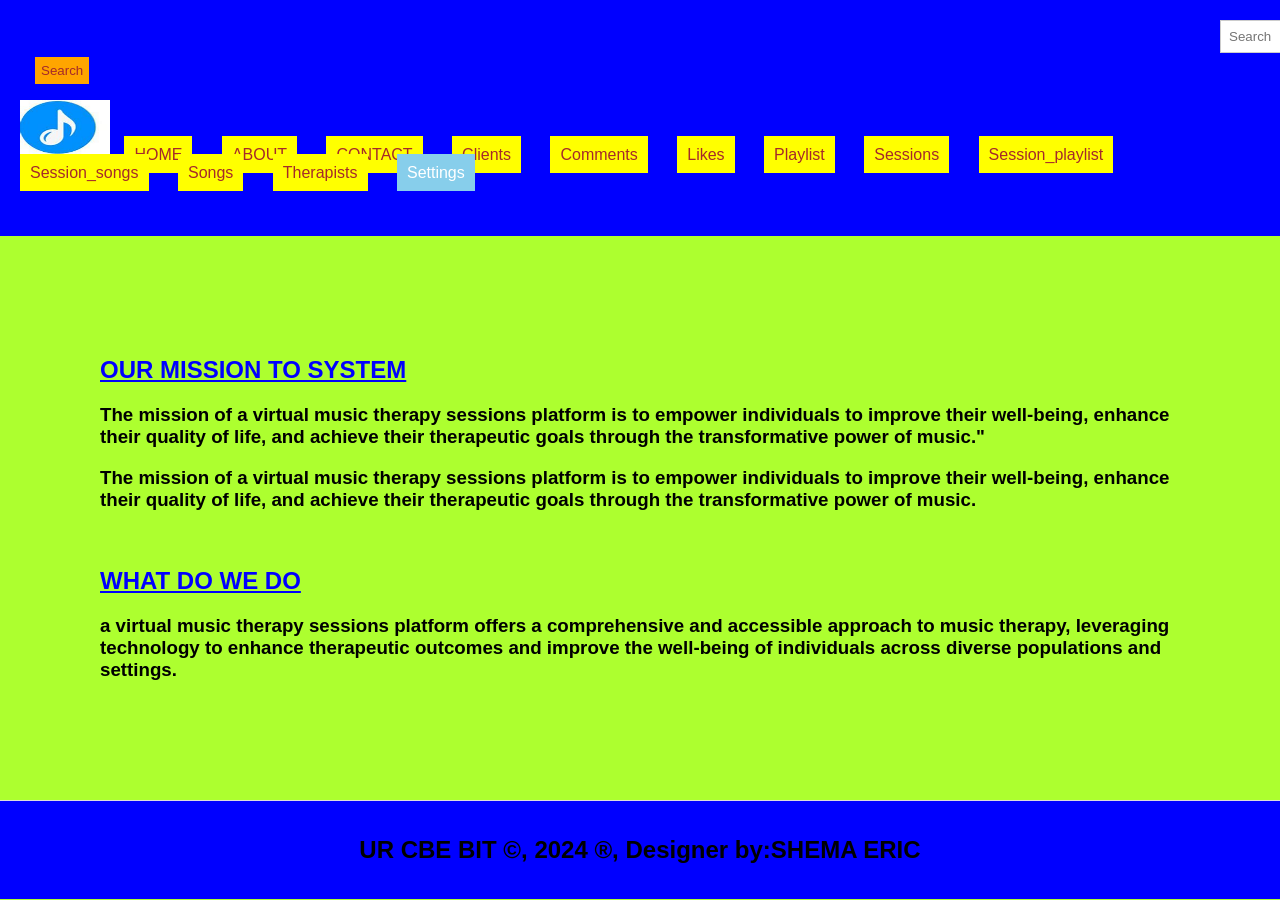
<file: SHEMA_ERIC_EXAM_of_W.T/about.html>
<!DOCTYPE html>
<html lang="en">
<head>
  <!-- Linking to external stylesheet -->
  <link rel="stylesheet" type="text/css" href="style.css" title="style 1" media="screen, tv, projection, handheld, print"/>
  <!-- Defining character encoding -->
  <meta charset="utf-8">
  <!-- Setting viewport for responsive design -->
  <meta name="viewport" content="width=device-width, initial-scale=1">
  <title>About Page</title>
  <style>
    /* Normal link */
    a {
      padding: 10px;
      color: white;
      background-color: yellow;
      text-decoration: none;
      margin-right: 15px;
    }

    /* Visited link */
    a:visited {
      color: purple;
    }
    /* Unvisited link */
    a:link {
      color: brown; /* Changed to lowercase */
    }
    /* Hover effect */
    a:hover {
      background-color: white;
    }

    /* Active link */
    a:active {
      background-color: red;
    }

    /* Extend margin left for search button */
    button.btn {
      margin-left: 15px; /* Adjust this value as needed */
      margin-top: 4px;
    }
    /* Extend margin left for search button */
    input.form-control {
      margin-left: 1200px; /* Adjust this value as needed */

      padding: 8px;
     
    }
  </style>
  </head>

  <header>

<body bgcolor="greenyellow">
  <form class="d-flex" role="search" action="search.php">
      <input class="form-control me-2" type="search" placeholder="Search" aria-label="Search" name="query">
      <button class="btn btn-outline-success" type="submit">Search</button>
    </form>
  <ul style="list-style-type: none; padding: 0;">
    <li style="display: inline; margin-right: 10px;">
    <img src="./image/OIP.jfif" width="90" height="60" alt="Logo">
  </li>
    <li style="display: inline; margin-right: 10px;"><a href="./home.html">HOME</a>
  </li>
    <li style="display: inline; margin-right: 10px;"><a href="./about.html">ABOUT</a>
  </li>
    <li style="display: inline; margin-right: 10px;"><a href="./contact.html">CONTACT</a>
  </li>
    <li style="display: inline; margin-right: 10px;"><a href="./clients.php">Clients</a>
  </li>
    <li style="display: inline; margin-right: 10px;"><a href="./comments.php">Comments</a>
  </li>
    <li style="display: inline; margin-right: 10px;"><a href="./likes.php">Likes</a>
  </li>
    <li style="display: inline; margin-right: 10px;"><a href="./playlist.php">Playlist</a>
  </li>
    <li style="display: inline; margin-right: 10px;"><a href="./sessions.php">Sessions</a>
  </li>  <li style="display: inline; margin-right: 10px;"><a href="./session_playlist.php">Session_playlist</a>
  </li>
    <li style="display: inline; margin-right: 10px;"><a href="./session_songs.php">Session_songs</a>
  </li>
    <li style="display: inline; margin-right: 10px;"><a href="./songs.php">Songs</a>
  </li>
<li style="display: inline; margin-right: 10px;"><a href="./therapists.php">Therapists</a>
  </li>
   
  
    <li class="dropdown" style="display: inline; margin-right: 10px;">
      <a href="#" style="padding: 10px; color: white; background-color: skyblue; text-decoration: none; margin-right: 15px;">Settings</a>
      <div class="dropdown-contents">
        <!-- Links inside the dropdown menu -->
        <a href="login.html">Login</a>
        <a href="register.html">Register</a>
        <a href="logout.php">Logout</a>
      </div>
    </li><br><br>
    
    
    
  </ul>

</header>
<section>
<h2 style="color: blue;"><bold><u> OUR MISSION TO SYSTEM</u></bold></h2>

<p><h3 style="color: black;">
 The mission of a virtual music therapy sessions platform is to empower individuals to improve their well-being, enhance their quality of life, and achieve their therapeutic goals through the transformative power of music."
</h3></p>
<p><h3> The mission of a virtual music therapy sessions platform is to empower individuals to improve their well-being, enhance their quality of life, and achieve their therapeutic goals through the transformative power of music.

</h3></p><br>

<h2 style="color: blue;"><bold><u> WHAT DO WE DO</u></bold></h2>

<p><h3 style="color: black;">a virtual music therapy sessions platform offers a comprehensive and accessible approach to music therapy, leveraging technology to enhance therapeutic outcomes and improve the well-being of individuals across diverse populations and settings.
 
</h3></p>

</section>

  
<footer>
  <center> 
    <b><h2>UR CBE BIT &copy, 2024 &reg, Designer by:SHEMA ERIC</h2></b>
  </center>
</footer>
  
</body>
</html>
</file>
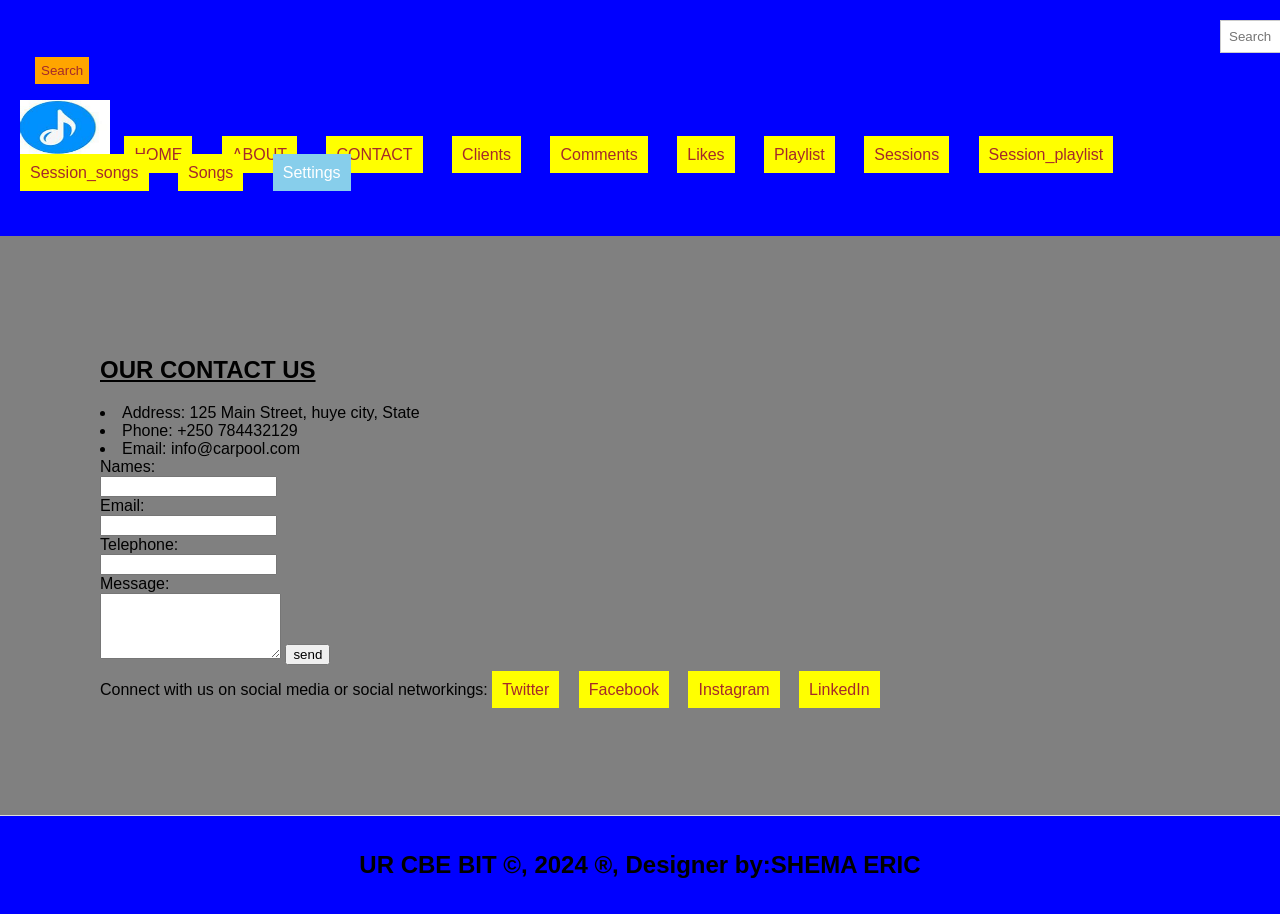
<file: SHEMA_ERIC_EXAM_of_W.T/contact.html>
<!DOCTYPE html>
<html lang="en">
<head>
  <!-- Linking to external stylesheet -->
  <link rel="stylesheet" type="text/css" href="style.css" title="style 1" media="screen, tv, projection, handheld, print"/>
  <!-- Defining character encoding -->
  <meta charset="utf-8">
  <!-- Setting viewport for responsive design -->
  <meta name="viewport" content="width=device-width, initial-scale=1">
  <title>Contact Page</title>
  <style>
    /* Normal link */
    a {
      padding: 10px;
      color: white;
      background-color: yellow;
      text-decoration: none;
      margin-right: 15px;
    }

    /* Visited link */
    a:visited {
      color: purple;
    }
    /* Unvisited link */
    a:link {
      color: brown; /* Changed to lowercase */
    }
    /* Hover effect */
    a:hover {
      background-color: white;
    }

    /* Active link */
    a:active {
      background-color: red;
    }

    /* Extend margin left for search button */
    button.btn {
      margin-left: 15px; /* Adjust this value as needed */
      margin-top: 4px;
    }
    /* Extend margin left for search button */
    input.form-control {
      margin-left: 1200px; /* Adjust this value as needed */

      padding: 8px;
     
    }
  </style>
  </head>

  <header>

<body bgcolor="gray">
  <form class="d-flex" role="search" action="search.php">
      <input class="form-control me-2" type="search" placeholder="Search" aria-label="Search" name="query">
      <button class="btn btn-outline-success" type="submit">Search</button>
    </form>
  <ul style="list-style-type: none; padding: 0;">
    <li style="display: inline; margin-right: 10px;">
    <img src="./image/OIP.jfif" width="90" height="60" alt="Logo">
  </li>
    <li style="display: inline; margin-right: 10px;"><a href="./home.html">HOME</a>
  </li>
    <li style="display: inline; margin-right: 10px;"><a href="./about.html">ABOUT</a>
  </li>
    <li style="display: inline; margin-right: 10px;"><a href="./contact.html">CONTACT</a>
  </li>
    <li style="display: inline; margin-right: 10px;"><a href="./clients.php">Clients</a>
  </li>
    <li style="display: inline; margin-right: 10px;"><a href="./comments.php">Comments</a>
  </li>
    <li style="display: inline; margin-right: 10px;"><a href="./likes.php">Likes</a>
  </li>
    <li style="display: inline; margin-right: 10px;"><a href="./playlist.php">Playlist</a>
  </li>
    <li style="display: inline; margin-right: 10px;"><a href="./sessions.php">Sessions</a>
  </li>  <li style="display: inline; margin-right: 10px;"><a href="./session_playlist.php">Session_playlist</a>
  </li>
    <li style="display: inline; margin-right: 10px;"><a href="./session_songs.php">Session_songs</a>
  </li>
    <li style="display: inline; margin-right: 10px;"><a href="./songs.php">Songs</a>
  </li>
   
   
  
    <li class="dropdown" style="display: inline; margin-right: 10px;">
      <a href="#" style="padding: 10px; color: white; background-color: skyblue; text-decoration: none; margin-right: 15px;">Settings</a>
      <div class="dropdown-contents">
        <!-- Links inside the dropdown menu -->
        <a href="login.html">Login</a>
        <a href="register.html">Register</a>
        <a href="logout.php">Logout</a>
      </div>
    </li><br><br>
    
    
    
  </ul>

</header>

<section>
	<h2><bold><u> OUR CONTACT US</u></bold></h2>
<ul></ul>
  <li>Address: 125 Main Street, huye city, State</li>
  <li>Phone: +250 784432129</li>
  <li>Email: info@carpool.com</li>
</ul>

<form action="submit_contact" method="POST">
  <label for="name">Names:</label><br>
  <input type="text" id="name" name="name" required><br>

  <label for="email">Email:</label><br>
  <input type="email" id="email" name="email" required><br>

  <label for="phone">Telephone:</label><br>
  <input type="tel" id="phone" name="phone"><br>

  <label for="message">Message:</label><br>
  <textarea id="message" name="message" rows="4" required></textarea>

  <input type="submit" value="send">
</form>
<p>Connect with us on social media or social networkings:

  <a href="https://www.twitter.com/virtual">Twitter</a>
  <a href="https://www.facebook.com/virtual">Facebook</a>
  <a href="https://www.instagram.com/virtual">Instagram</a>
  <a href="https://www.linkedin.com/virtual">LinkedIn</a>
</p>
</section>

<footer>
  <center> 
     <b><h2>UR CBE BIT &copy, 2024 &reg, Designer by:SHEMA ERIC</h2></b>
  </center>
</footer>
  
</body>
</html>
</file>
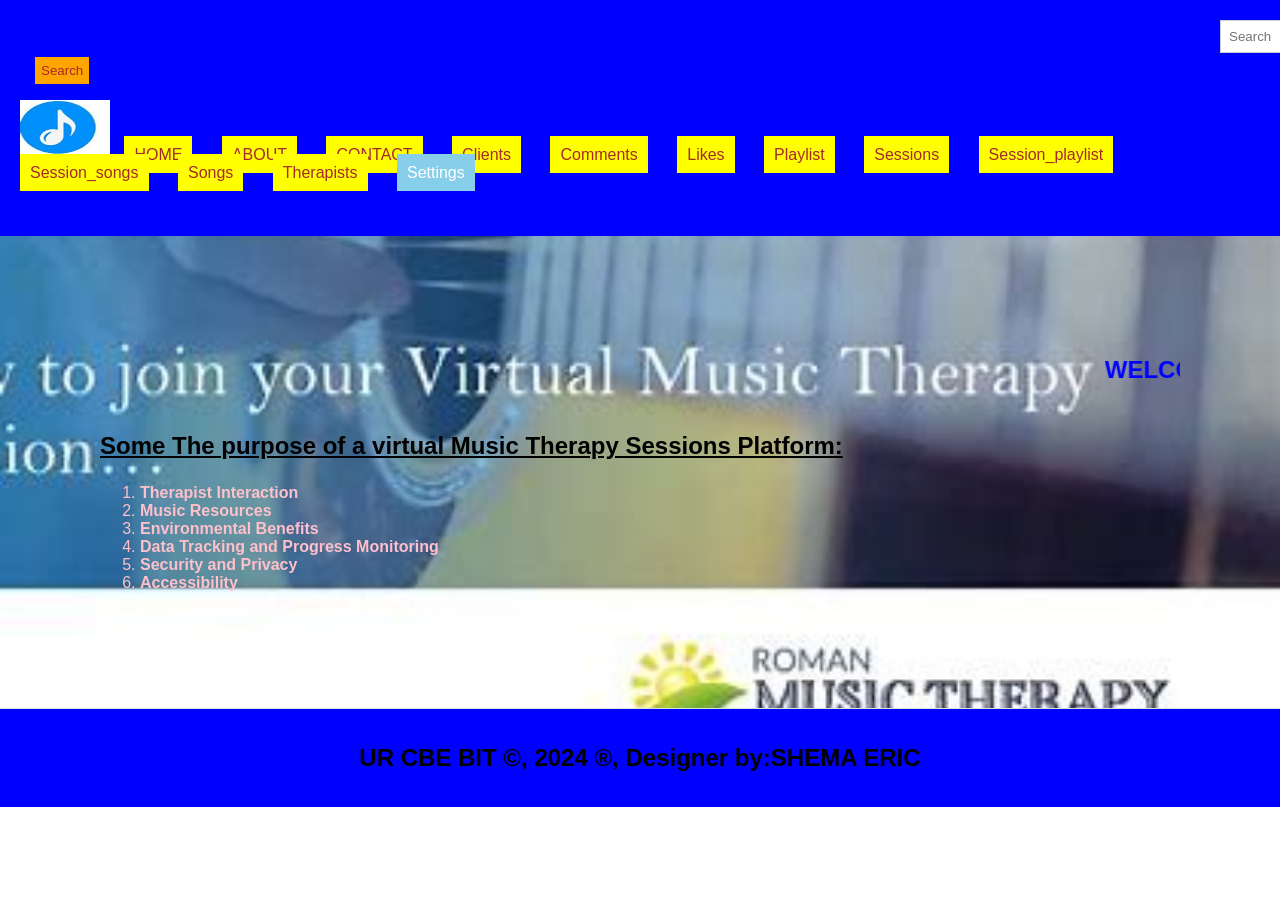
<file: SHEMA_ERIC_EXAM_of_W.T/home.html>
<!DOCTYPE html>
<html lang="en">
<head>
  <!-- Linking to external stylesheet -->
  <link rel="stylesheet" type="text/css" href="style.css" title="style 1" media="screen, tv, projection, handheld, print"/>
  <!-- Defining character encoding -->
  <meta charset="utf-8">
  <!-- Setting viewport for responsive design -->
  <meta name="viewport" content="width=device-width, initial-scale=1">
  <title>Home Page</title>
  <style>
    /* Normal link */
    a {
      padding: 10px;
      color: white;
      background-color: yellow;
      text-decoration: none;
      margin-right: 15px;
    }

    /* Visited link */
    a:visited {
      color: purple;
    }
    /* Unvisited link */
    a:link {
      color: brown; /* Changed to lowercase */
    }
    /* Hover effect */
    a:hover {
      background-color: white;
    }

    /* Active link */
    a:active {
      background-color: red;
    }

    /* Extend margin left for search button */
    button.btn {
      margin-left: 15px; /* Adjust this value as needed */
      margin-top: 4px;
    }
    /* Extend margin left for search button */
    input.form-control {
      margin-left: 1200px; /* Adjust this value as needed */

      padding: 8px;
     
    }
  </style>
  </head>

  <header>

<body style="background-image: url('./image/MUSIC PHOTO.jfif'); background-repeat: no-repeat; background-size: cover;">
  <form class="d-flex" role="search" action="search.php">
      <input class="form-control me-2" type="search" placeholder="Search" aria-label="Search" name="query">
      <button class="btn btn-outline-success" type="submit">Search</button>
    </form>
  <ul style="list-style-type: none; padding: 0;">
    <li style="display: inline; margin-right: 10px;">
    <img src="./image/OIP.jfif" width="90" height="60" alt="Logo">
  </li>
    <li style="display: inline; margin-right: 10px;"><a href="./home.html">HOME</a>
  </li>
    <li style="display: inline; margin-right: 10px;"><a href="./about.html">ABOUT</a>
  </li>
    <li style="display: inline; margin-right: 10px;"><a href="./contact.html">CONTACT</a>
  </li>
    <li style="display: inline; margin-right: 10px;"><a href="./clients.php">Clients</a>
  </li>
    <li style="display: inline; margin-right: 10px;"><a href="./comments.php">Comments</a>
  </li>
    <li style="display: inline; margin-right: 10px;"><a href="./likes.php">Likes</a>
  </li>
    <li style="display: inline; margin-right: 10px;"><a href="./playlist.php">Playlist</a>
  </li>
    <li style="display: inline; margin-right: 10px;"><a href="./sessions.php">Sessions</a>
  </li>  <li style="display: inline; margin-right: 10px;"><a href="./session_playlist.php">Session_playlist</a>
  </li>
    <li style="display: inline; margin-right: 10px;"><a href="./session_songs.php">Session_songs</a>
  </li>
    <li style="display: inline; margin-right: 10px;"><a href="./songs.php">Songs</a>
   </li>
   <li style="display: inline; margin-right: 10px;"><a href="./therapists.php">Therapists</a>
   </li>
   
  
    <li class="dropdown" style="display: inline; margin-right: 10px;">
      <a href="#" style="padding: 10px; color: white; background-color: skyblue; text-decoration: none; margin-right: 15px;">Settings</a>
      <div class="dropdown-contents">
        <!-- Links inside the dropdown menu -->
        <a href="login.html">Login</a>
        <a href="register.html">Register</a>
        <a href="logout.php">Logout</a>
      </div>
    </li><br><br>
    
    
    
  </ul>

</header>
<section style=" color: pink;">
  <marquee><h1 style="color: blue;">WELCOME TO OUR WEBSITE OF Virtual Music Therapy Sessions Platform. </h1></marquee>
<h2 style="color: black;">
 <p><u>Some The purpose of a virtual Music Therapy Sessions Platform:</u></p></h2>
<ol type="number">
<li><b>Therapist Interaction</b></li> 
<li><b>Music Resources</b></li> 
<li><b>Environmental Benefits</b></li>
<li><b>Data Tracking and Progress Monitoring</b></li>  
<li><b>Security and Privacy</b></li> 
<li><b>Accessibility</b></li>
</ol>

</section>


  
<footer>
  <center> 
    <b><h2>UR CBE BIT &copy, 2024 &reg, Designer by:SHEMA ERIC</h2></b>
  </center>
</footer>
  
</body>
</html>
</file>
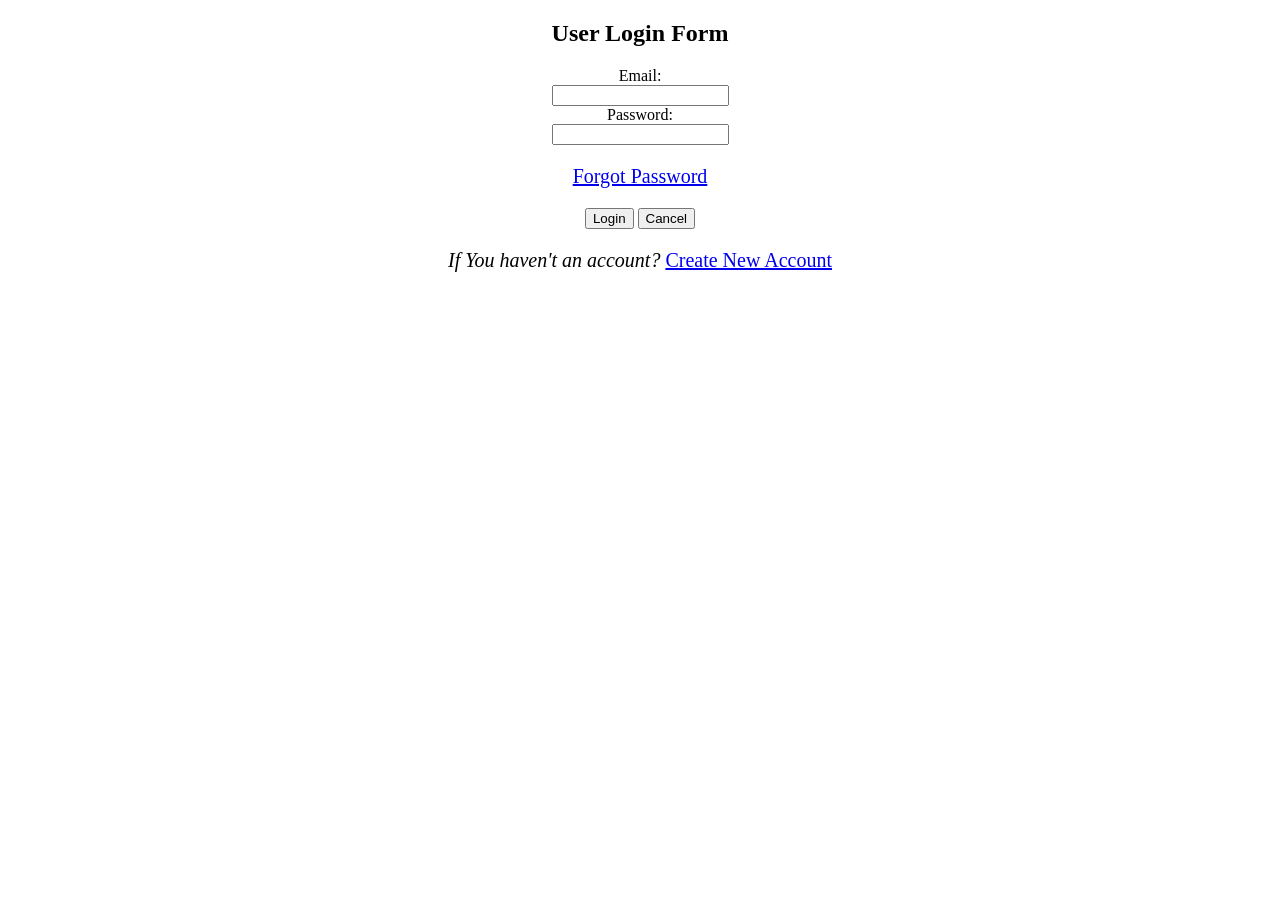
<file: SHEMA_ERIC_EXAM_of_W.T/login.html>
<!DOCTYPE html>
<html lang="en">

<head>
    <meta charset="UTF-8">
    <meta name="viewport" content="width=device-width, initial-scale=1.0">
    <title>User Login</title>
</head>

<body>
    <center>
    <h2>User Login Form</h2>
    <form action="login.php" method="post">
        <label>Email:</label><br>
        <input type="email" name="email" required><br>
        <label>Password:</label><br>
        <input type="password" name="password" required><br>
        <p style="font-size: 20px;"><a href="forgot_password.php">Forgot Password</a></p>

        <input type="submit" value="Login">
        <input type="reset" value="Cancel">
        
    <p style="font-size: 20px;"><i>If You haven't an account?</i> <a href="register.html">
        Create New Account</a></p>
    </form>  </center>
</body>
</file>
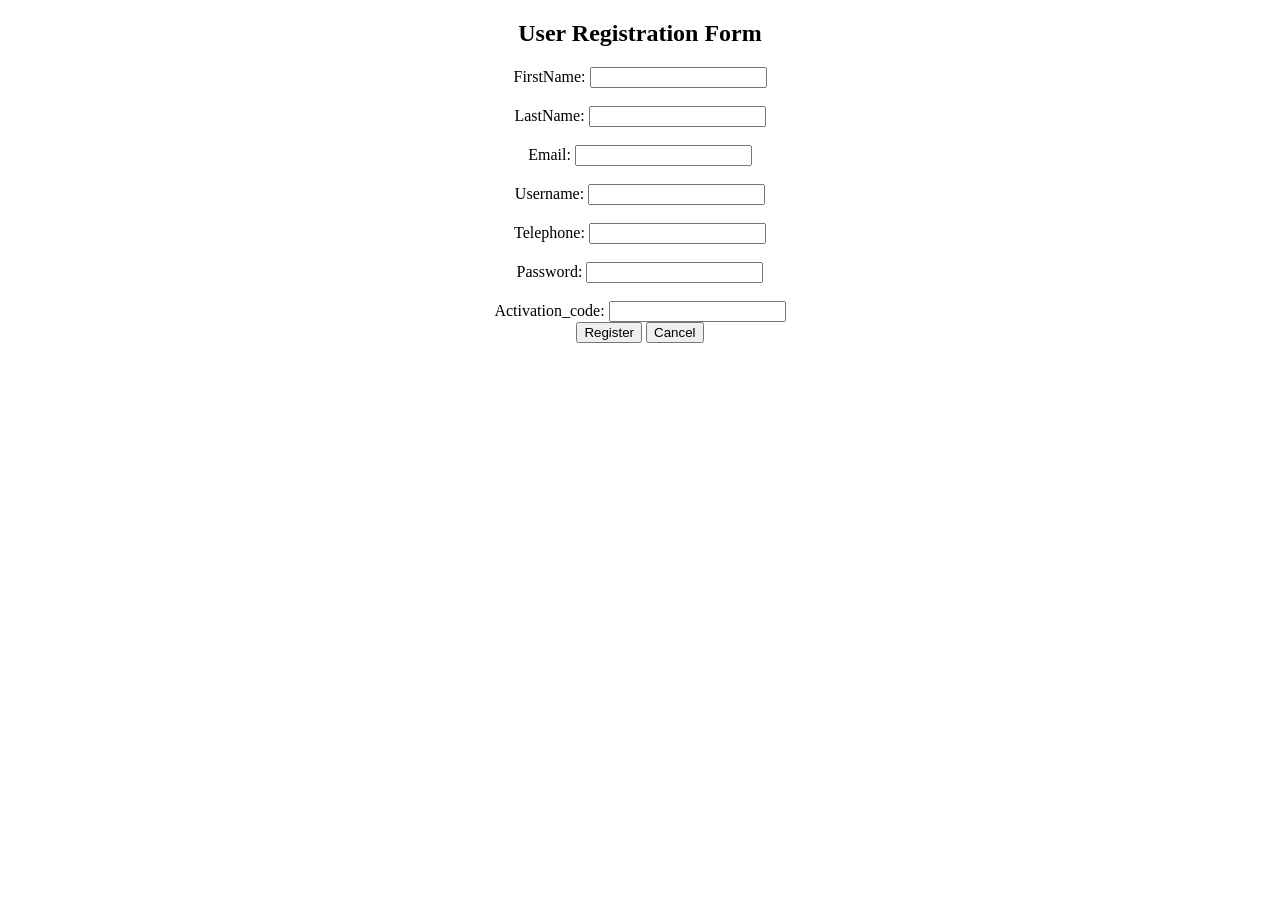
<file: SHEMA_ERIC_EXAM_of_W.T/register.html>
<!DOCTYPE html>
<html lang="en">

<head>
    <meta charset="UTF-8">
    <meta name="viewport" content="width=device-width, initial-scale=1.0">
    <title>Registration</title>
</head>

<body>
    <center>
    <h2>User Registration Form</h2>
    <form action="register.php" method="post">
        <label>FirstName:</label>
        <input type="text" name="fname" required><br><br>
        <label>LastName:</label>
        <input type="text" name="lname" required><br><br>
        <label>Email:</label>
        <input type="email" name="email" required><br><br>
        <label>Username:</label>
        <input type="text" name="username" required><br><br>
        <label>Telephone:</label>
        <input type="text" name="telephone" required><br><br>
        <label>Password:</label>
        <input type="password" name="password" required><br><br>
        <label>Activation_code:</label>
        <input type="text" name="activation_code" required><br>
        <input type="submit" name="register" value="Register">
        <input type="reset" name="cncl" value="Cancel">
    </form>
    </center>
</body>

</html>
</file>
<file: SHEMA_ERIC_EXAM_of_W.T/style.css>
body{
	font-family: Arial, sans-serif;
	margin: 0;
	padding: 0;
}


  .search-form {
  float: left; /* Aligns the search form to the right */
  padding: 20px;
}

.form-control {
  padding: 8px;
  margin-left: 4px;
  border: 1px solid #ccc; /* Example style, adjust as needed */
}
.btn {
  padding: 6px;
  background-color: orange; /* Example style, adjust as needed */
  color: brown;
  border: none;
}

/* Clear floats */
.clearfix::after {
  content: "";
  clear: both;
  display: table;
}
  .dropdown {
    position: relative;
    display: inline;
    margin-right: 10px;

  }
  .dropdown-contents {
    display: none;
    position: absolute;
    min-width: 160px;
    box-shadow: 0px 8px 16px 0px rgba(0,0,0,0.2);
    left: 0; /* Aligning dropdown contents to the left */
  }
  .dropdown:hover .dropdown-contents {
    display: block;
  }
  .dropdown-contents a {
    color: black;
    padding: 12px 16px;
    text-decoration: none;
    display: block;
  }
  .dropdown-contents a:hover {
    background-color: #f1f1f1;
  }


body{
    font-family: Arial,sans-serif;
    margin:0;
    padding:0;
}
header{
    background-color:blue;
    padding: 20px;
}
nav{
    display:flex;
    justify-content: space-between;
}
nav ul{
    list-style: none;
    margin: 0;
    padding: 0;
}
nav li{
    display: inline-block;
    margin-right: 20px;
}
nav a{
    text-decoration: none;
    color:black;
}
nav a :hover{
    color: #333;
}
.dropdown{
    position: right;
    display:right;
    direction:rtl;
}

section{
    padding:100px;
    border-bottom: 1px solid #ddd;
}
footer{
    text-align: center;
    padding: 15px;
    background-color:blue;
}
</file>
